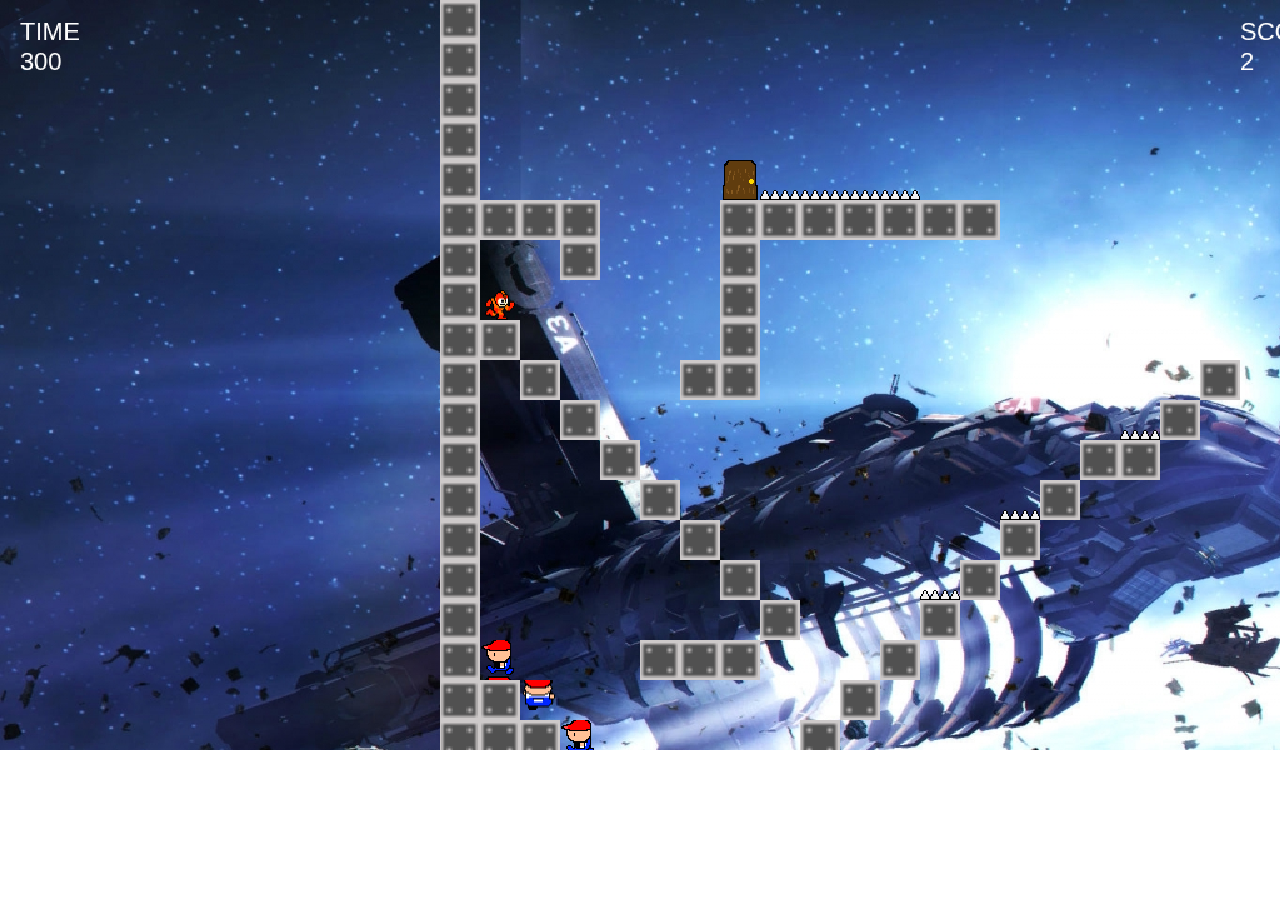
<file: game.html>
<!DOCTYPE html>
<html>
<head>
    <title>CodeDay</title>
    <link rel="stylesheet" href="http://maxcdn.bootstrapcdn.com/bootstrap/3.3.6/css/bootstrap.min.css">
    <script src="https://ajax.googleapis.com/ajax/libs/jquery/1.12.0/jquery.min.js"></script>
    <script src="http://maxcdn.bootstrapcdn.com/bootstrap/3.3.6/js/bootstrap.min.js"></script>
    <link rel="stylesheet" type="text/css" href="css/style.css">
<script type="text/javascript" src="js/engine/Engine.js"></script>
<script type="text/javascript" src="js/engine/Vector.js"></script>
<style type="text/css">
  body {
    font-family: sans-serif;
    background-size: 20%;
  }
  #blackout{
      position: relative;
      top: 0%;
      text-align: center;
      background-color: #1c1c1c;
  }

</style>
</head>
<body onload="main()"> 
</nav>
<div class="content">
   <div id="game">
       <div id="blackout">
           <p>Game Over</p>
           <p id="score">Score: 0</p>
          
           <form id="scoreform" method="post" action="" style="display: none">
               <button onclick='form.reload()' class='btn btn-info'>Retry</button>
             
           </form>
       </div>

       <canvas id="canvas"></canvas>
   </div>
</div>
<script src="js/Game.js"></script>

</body>
</html>
</file>
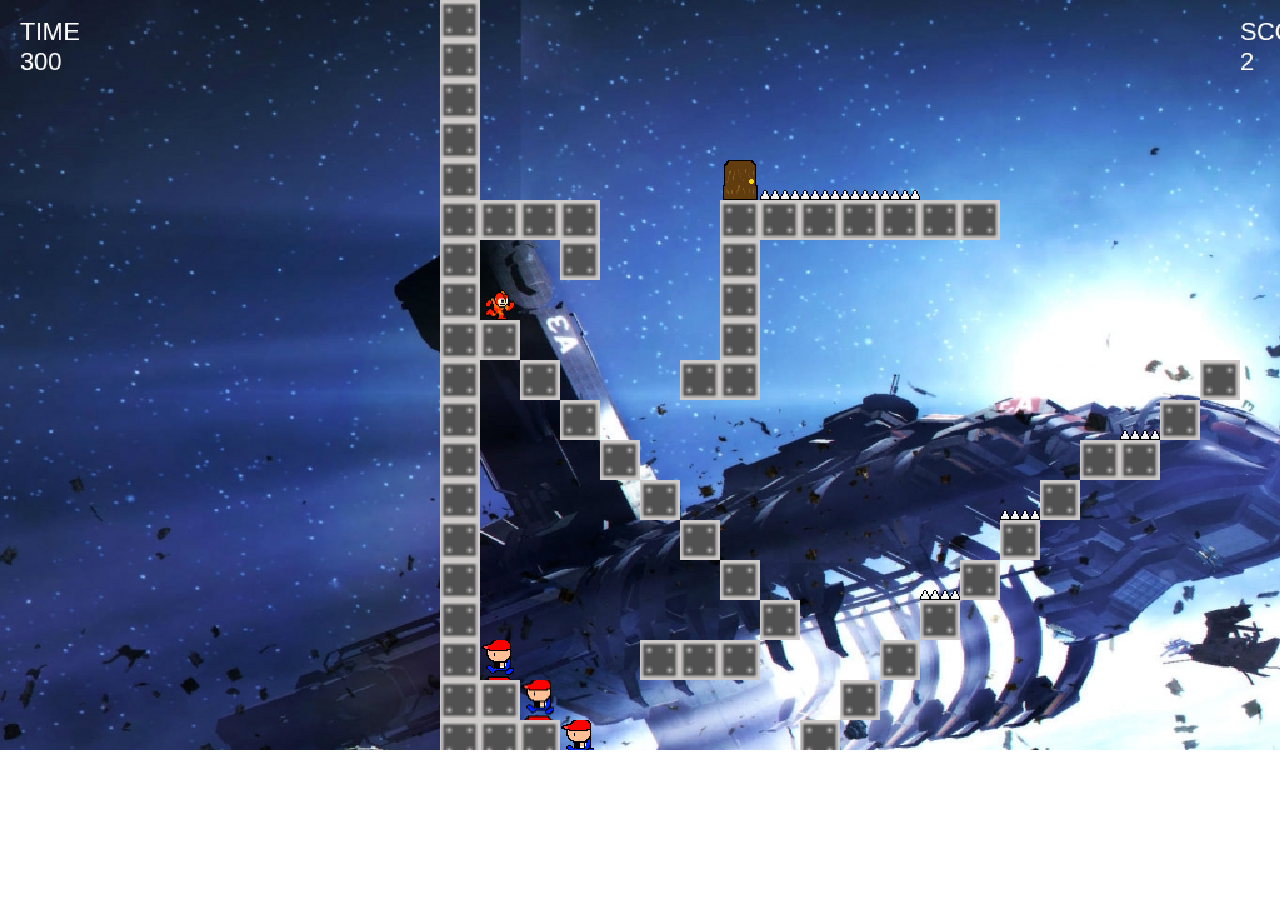
<file: popup.html>
<!DOCTYPE html>
<html>
<head>
    <title>CodeDay</title>
    <link rel="stylesheet" href="http://maxcdn.bootstrapcdn.com/bootstrap/3.3.6/css/bootstrap.min.css">
    <script src="https://ajax.googleapis.com/ajax/libs/jquery/1.12.0/jquery.min.js"></script>
    <script src="http://maxcdn.bootstrapcdn.com/bootstrap/3.3.6/js/bootstrap.min.js"></script>
    <link rel="stylesheet" type="text/css" href="css/style.css">
<script type="text/javascript" src="js/engine/Engine.js"></script>
<script type="text/javascript" src="js/engine/Vector.js"></script>
<style type="text/css">
  body {
    font-family: sans-serif;
    background-size: 20%;
  }
  #blackout{
    color: white;
    font-family: sans-serif;
    text-align: center;
  }
  #game{
    width: 30%;
    height: 30%;
  }


</style>
</head>
<body onload="main()"> 
</nav>
<div class="content">
   <div id="game">
       <div id="blackout">
           <p>Game Over</p>
           <p id="score">Score: 0</p>
          
           <form id="scoreform" method="post" action="" style="display: none">
               <input type="hidden" id="highscore" name="highscore">
               <input style="width: 500;height:500;" type="submit" name="submit" value="Post Highscore">
           </form>
           <input class='btn btn-default' style="height:500;width:500;background-color:darkblue;color:white;" type="button" onclick="location.reload();" value="Retry?">
       </div>

       <canvas id="canvas"></canvas>
   </div>
</div>
<script src="js/Game.js"></script>

</body>
</html>
</file>
<file: css/style.css>
body {
    color: black;
    background-image: url("#");
    /*background-size: 80%;*/
    image-rendering: pixelated;
    font-family: sans-serif;
}

input {
    color:black;
}

td.left {
    text-align: left;
}

td.right {
    text-align: right;
}

.content {
    background-color: rgba(0, 0, 0, 0);
    text-align: center;
    margin-left: auto;
    margin-right: auto;
    -webkit-animation: fadein 0.8s;

}

@-webkit-keyframes fadein {
    from {opacity: 0;}
    to {opacity: 1;}
}

#game{
    position: relative;
    z-index: 0;
}

#blackout
{
    position: relative;
    margin-right: auto;
    margin-left: auto;
    left: 0;
    right: 0;
    top: 0;
    bottom: 0;
    width: ;
    height: ;
    display: none;

    color: white;

    background-color: rgba(0, 0, 0, 0.5);
    z-index: 2;
    

    font-size: 70px;

    -webkit-animation: fadein 0.6s;
}

#timer{
    color: white;
    position: relative;
    bottom: 600px;
    left: 200px;
    z-index: 1;

}

#currentScore{
    color:white;
    position:relative;
    bottom: 602px;
    left: 1200px;
    z-index: 1;

}

#aboveTimer{
    color: white;
    position: relative;
    bottom: 620px;
    left: 200px;
    z-index: 1;

}

#aboveCurrentScore{
    color:white;
    position:relative;
    bottom: 622px;
    left: 1200px;
    z-index: 1;
}

canvas{
    position:relative;
    z-index: 0;
}

form.account {
    padding: 1%;
    margin-bottom: 1%;
    background-color: lime;
    display: inline-block;
    box-shadow: rgba(0,0,0,.4) 1px 1px;
}
</file>
